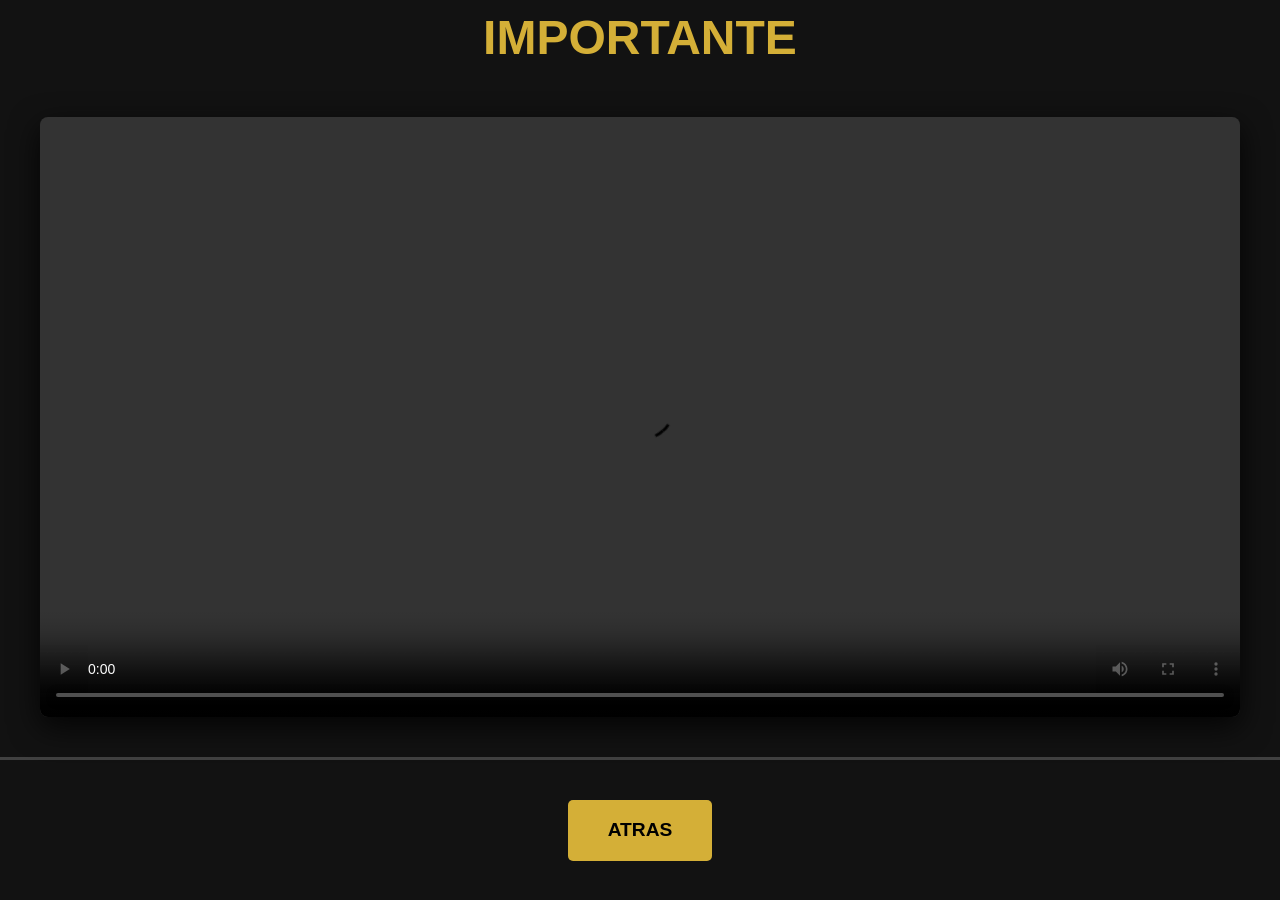
<file: importante.html>
<!DOCTYPE html>
<html lang="en">
<head>
    <meta charset="UTF-8">
    <meta name="viewport" content="width=device-width, initial-scale=1.0">
    <title>IMPORTANTE</title>
    <link rel="stylesheet" href="impor.css">
</head>
<body>
    
    <main>
        <div class="titulo">
            <h1>IMPORTANTE</h1>
        </div>
        <div class="imp"> 
            <video src="img/gato.mp4" autoplay controls></video>
        </div>
    </main>
    <section>
        <a href="main.html" class="atras">Atras</a>
    </section>
</body>
</html>
</file>
<file: impor.css>
* {
    margin: 0;
    padding: 0;
    box-sizing: border-box;
    font-family: 'Segoe UI', Tahoma, Geneva, Verdana, sans-serif;
}

body {
    background-color: #121212;
    color: #e0e0e0;
    line-height: 1.6;
   
}

.titulo h1 {
    font-size: 3rem;
    text-align: center;
    color: #d4af37;
}

.imp {
    display: flex;
    align-items: center;
    justify-content: center;
    text-align: center;
    border-bottom: 3px solid #414141;
    padding: 40px 20px;
}

.imp video {
    width: 100%;
    max-width: 1200px;
    height: auto;
    border-radius: 8px;
    box-shadow: 0 10px 30px rgba(0,0,0,0.8);
}

.atras {
    padding: 15px 40px;
    font-size: 1.2rem;
    color: #000;
    background-color: #d4af37;
    text-decoration: none; 
    font-weight: bold;
    border-radius: 5px;
    text-transform: uppercase;
    display: block;      
    width: max-content;  
    margin: 40px auto 0; 
}
</file>
